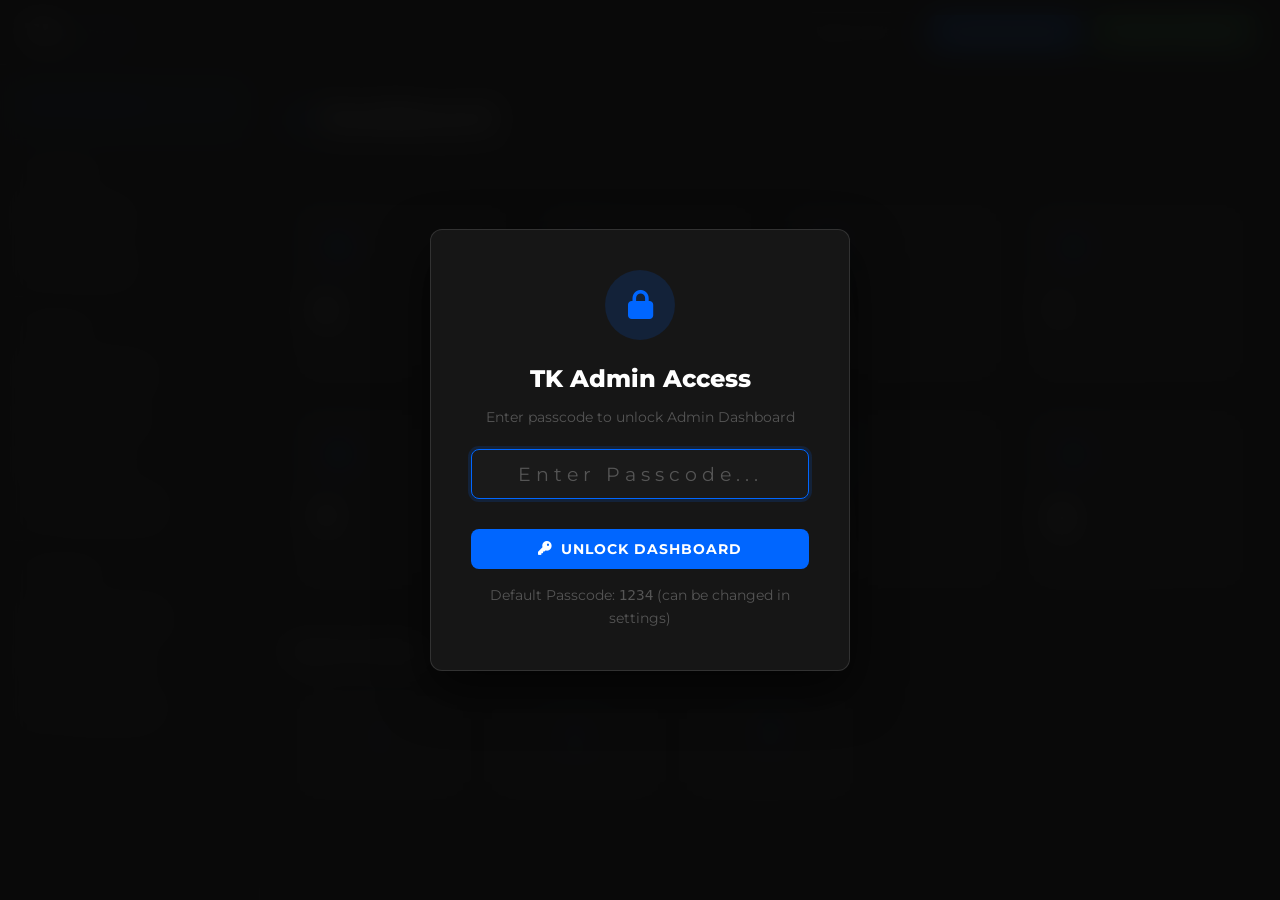
<file: tk-portal-77.html>
<!DOCTYPE html>
<html lang="en">
<head>
    <meta charset="UTF-8">
    <meta name="viewport" content="width=device-width, initial-scale=1.0">
    <title>TK Admin Dashboard</title>
    <link rel="stylesheet" href="css/admin.css?v=3.0">
    <link rel="stylesheet" href="https://cdnjs.cloudflare.com/ajax/libs/font-awesome/6.5.1/css/all.min.css">
    <link href="https://fonts.googleapis.com/css2?family=Montserrat:wght@300;400;600;700;900&display=swap" rel="stylesheet">
</head>
<body>
    <!-- Admin Lock Screen -->
    <div class="login-overlay active" id="login-overlay">
        <div class="login-card">
            <div class="login-icon">
                <i class="fa-solid fa-lock"></i>
            </div>
            <h2>TK Admin Access</h2>
            <p>Enter passcode to unlock Admin Dashboard</p>
            <form id="login-form">
                <div class="form-group" style="margin-top: 20px;">
                    <input type="password" class="form-input" id="login-passcode" placeholder="Enter Passcode..." autofocus required style="text-align: center; letter-spacing: 5px; font-size: 1.2rem;">
                </div>
                <button type="submit" class="add-btn" style="width: 100%; justify-content: center; margin-top: 10px;">
                    <i class="fa-solid fa-key"></i> Unlock Dashboard
                </button>
            </form>
            <p class="form-hint" style="margin-top: 15px; text-align: center;">Default Passcode: <code>1234</code> (can be changed in settings)</p>
        </div>
    </div>

    <!-- Top Bar -->
    <header class="admin-topbar">
        <div class="topbar-left">
            <button class="sidebar-toggle" id="sidebar-toggle">
                <i class="fa-solid fa-bars"></i>
            </button>
            <span class="admin-logo">TK.<span class="logo-accent">Admin</span></span>
        </div>
        <div class="topbar-right">
            <a href="index.html" class="topbar-btn">
                <i class="fa-solid fa-arrow-left"></i>
                <span class="btn-text">Back to Site</span>
            </a>
            <button class="topbar-btn primary" id="export-btn">
                <i class="fa-solid fa-download"></i>
                <span class="btn-text">Export data.js</span>
            </button>
            <button class="topbar-btn sync-btn" id="sync-btn">
                <i class="fa-brands fa-github"></i>
                <span class="btn-text">Sync to GitHub</span>
            </button>
        </div>
    </header>

    <!-- Layout -->
    <div class="admin-layout">
        <!-- Sidebar -->
        <aside class="admin-sidebar" id="admin-sidebar">
            <nav class="sidebar-nav">
                <button class="sidebar-item active" data-section="dashboard">
                    <i class="fa-solid fa-chart-simple"></i>
                    <span>Dashboard</span>
                </button>
                <div class="sidebar-divider"></div>
                <span class="sidebar-label">Content</span>
                <button class="sidebar-item" data-section="projects">
                    <i class="fa-solid fa-folder-open"></i>
                    <span>Projects</span>
                </button>
                <button class="sidebar-item" data-section="services">
                    <i class="fa-solid fa-cogs"></i>
                    <span>Services</span>
                </button>
                <div class="sidebar-divider"></div>
                <span class="sidebar-label">Resume</span>
                <button class="sidebar-item" data-section="experience">
                    <i class="fa-solid fa-briefcase"></i>
                    <span>Experience</span>
                </button>
                <button class="sidebar-item" data-section="education">
                    <i class="fa-solid fa-graduation-cap"></i>
                    <span>Education</span>
                </button>
                <button class="sidebar-item" data-section="courses">
                    <i class="fa-solid fa-book"></i>
                    <span>Courses</span>
                </button>
                <button class="sidebar-item" data-section="skills">
                    <i class="fa-solid fa-code"></i>
                    <span>Skills & Tools</span>
                </button>
                <div class="sidebar-divider"></div>
                <span class="sidebar-label">Settings</span>
                <button class="sidebar-item" data-section="personal">
                    <i class="fa-solid fa-user"></i>
                    <span>Personal Info</span>
                </button>
                <button class="sidebar-item" data-section="categories">
                    <i class="fa-solid fa-tags"></i>
                    <span>Categories</span>
                </button>
                <button class="sidebar-item" data-section="github">
                    <i class="fa-brands fa-github"></i>
                    <span>GitHub Sync</span>
                </button>
            </nav>
        </aside>

        <!-- Main Content -->
        <main class="admin-main">

            <!-- Dashboard Overview -->
            <div class="admin-section active" id="section-dashboard">
                <div class="section-header">
                    <div>
                        <h2><i class="fa-solid fa-chart-simple"></i> Dashboard</h2>
                        <p class="section-subtitle">Overview of your portfolio content</p>
                    </div>
                </div>
                <div class="stats-grid" id="stats-grid">
                    <!-- Injected by JS -->
                </div>
                <div class="quick-actions">
                    <h3>Quick Actions</h3>
                    <div class="actions-grid">
                        <button class="action-card" data-action="add-project">
                            <i class="fa-solid fa-plus"></i>
                            <span>Add Project</span>
                        </button>
                        <button class="action-card" data-action="export">
                            <i class="fa-solid fa-download"></i>
                            <span>Export data.js</span>
                        </button>
                        <a href="index.html" class="action-card" target="_blank">
                            <i class="fa-solid fa-eye"></i>
                            <span>Preview Site</span>
                        </a>
                    </div>
                </div>
            </div>

            <!-- Projects Section -->
            <div class="admin-section" id="section-projects">
                <div class="section-header">
                    <div>
                        <h2><i class="fa-solid fa-folder-open"></i> Projects</h2>
                        <p class="section-subtitle">Manage your portfolio projects</p>
                    </div>
                    <button class="add-btn" id="add-project-btn">
                        <i class="fa-solid fa-plus"></i> Add Project
                    </button>
                </div>
                <div class="admin-table-container">
                    <table class="admin-table">
                        <thead>
                            <tr>
                                <th>Image</th>
                                <th>Title</th>
                                <th>Category</th>
                                <th>Location</th>
                                <th>Images</th>
                                <th>Actions</th>
                            </tr>
                        </thead>
                        <tbody id="projects-table-body">
                            <!-- Injected by JS -->
                        </tbody>
                    </table>
                </div>
            </div>

            <!-- Services Section -->
            <div class="admin-section" id="section-services">
                <div class="section-header">
                    <div>
                        <h2><i class="fa-solid fa-cogs"></i> Services</h2>
                        <p class="section-subtitle">Manage your offered services</p>
                    </div>
                    <button class="add-btn" id="add-service-btn">
                        <i class="fa-solid fa-plus"></i> Add Service
                    </button>
                </div>
                <div class="admin-table-container">
                    <table class="admin-table">
                        <thead>
                            <tr>
                                <th>Title</th>
                                <th>Details</th>
                                <th>Actions</th>
                            </tr>
                        </thead>
                        <tbody id="services-table-body"></tbody>
                    </table>
                </div>
            </div>

            <!-- Experience Section -->
            <div class="admin-section" id="section-experience">
                <div class="section-header">
                    <div>
                        <h2><i class="fa-solid fa-briefcase"></i> Experience</h2>
                        <p class="section-subtitle">Manage your work experience</p>
                    </div>
                    <button class="add-btn" id="add-experience-btn">
                        <i class="fa-solid fa-plus"></i> Add Experience
                    </button>
                </div>
                <div class="admin-table-container">
                    <table class="admin-table">
                        <thead>
                            <tr>
                                <th>Title</th>
                                <th>Company</th>
                                <th>Period</th>
                                <th>Location</th>
                                <th>Actions</th>
                            </tr>
                        </thead>
                        <tbody id="experience-table-body"></tbody>
                    </table>
                </div>
            </div>

            <!-- Education Section -->
            <div class="admin-section" id="section-education">
                <div class="section-header">
                    <div>
                        <h2><i class="fa-solid fa-graduation-cap"></i> Education</h2>
                        <p class="section-subtitle">Manage your education history</p>
                    </div>
                    <button class="add-btn" id="add-education-btn">
                        <i class="fa-solid fa-plus"></i> Add Education
                    </button>
                </div>
                <div class="admin-table-container">
                    <table class="admin-table">
                        <thead>
                            <tr>
                                <th>Degree</th>
                                <th>School</th>
                                <th>Period</th>
                                <th>Location</th>
                                <th>Actions</th>
                            </tr>
                        </thead>
                        <tbody id="education-table-body"></tbody>
                    </table>
                </div>
            </div>

            <!-- Courses Section -->
            <div class="admin-section" id="section-courses">
                <div class="section-header">
                    <div>
                        <h2><i class="fa-solid fa-book"></i> Courses</h2>
                        <p class="section-subtitle">Manage your courses and certifications</p>
                    </div>
                    <button class="add-btn" id="add-course-btn">
                        <i class="fa-solid fa-plus"></i> Add Course
                    </button>
                </div>
                <div class="admin-table-container">
                    <table class="admin-table">
                        <thead>
                            <tr>
                                <th>Title</th>
                                <th>Provider</th>
                                <th>Date</th>
                                <th>Actions</th>
                            </tr>
                        </thead>
                        <tbody id="courses-table-body"></tbody>
                    </table>
                </div>
            </div>

            <!-- Skills & Tools Section -->
            <div class="admin-section" id="section-skills">
                <div class="section-header">
                    <div>
                        <h2><i class="fa-solid fa-code"></i> Skills & Tools</h2>
                        <p class="section-subtitle">Manage your technical skills and tools</p>
                    </div>
                </div>
                <div class="skills-tools-grid">
                    <div class="skills-panel">
                        <div class="panel-header">
                            <h3>Technical Skills</h3>
                            <button class="add-btn small" id="add-skill-btn">
                                <i class="fa-solid fa-plus"></i> Add
                            </button>
                        </div>
                        <div class="tags-container" id="skills-tags-container">
                            <!-- Injected by JS -->
                        </div>
                    </div>
                    <div class="skills-panel">
                        <div class="panel-header">
                            <h3>Tools & Platforms</h3>
                            <button class="add-btn small" id="add-tool-btn">
                                <i class="fa-solid fa-plus"></i> Add
                            </button>
                        </div>
                        <div class="tags-container" id="tools-tags-container">
                            <!-- Injected by JS -->
                        </div>
                    </div>
                </div>
            </div>

            <!-- Personal Info Section -->
            <div class="admin-section" id="section-personal">
                <div class="section-header">
                    <div>
                        <h2><i class="fa-solid fa-user"></i> Personal Info</h2>
                        <p class="section-subtitle">Edit your personal details</p>
                    </div>
                </div>
                <form class="personal-form" id="personal-form">
                    <div class="form-row">
                        <div class="form-group">
                            <label class="form-label">Full Name</label>
                            <input type="text" class="form-input" id="pi-name">
                        </div>
                        <div class="form-group">
                            <label class="form-label">Job Title</label>
                            <input type="text" class="form-input" id="pi-title">
                        </div>
                    </div>
                    <div class="form-row">
                        <div class="form-group">
                            <label class="form-label">Email</label>
                            <input type="email" class="form-input" id="pi-email">
                        </div>
                        <div class="form-group">
                            <label class="form-label">Phone</label>
                            <input type="text" class="form-input" id="pi-phone">
                        </div>
                    </div>
                    <div class="form-row">
                        <div class="form-group">
                            <label class="form-label">Location</label>
                            <input type="text" class="form-input" id="pi-location">
                        </div>
                        <div class="form-group">
                            <label class="form-label">LinkedIn URL</label>
                            <input type="url" class="form-input" id="pi-linkedin">
                        </div>
                    </div>
                    <div class="form-group full-width">
                        <label class="form-label">About (supports HTML)</label>
                        <textarea class="form-textarea" id="pi-about" rows="6"></textarea>
                    </div>
                    <button type="submit" class="add-btn">
                        <i class="fa-solid fa-save"></i> Save Personal Info
                    </button>
                </form>
            </div>

            <!-- Categories Section -->
            <div class="admin-section" id="section-categories">
                <div class="section-header">
                    <div>
                        <h2><i class="fa-solid fa-tags"></i> Categories</h2>
                        <p class="section-subtitle">Manage project categories</p>
                    </div>
                    <button class="add-btn" id="add-category-btn">
                        <i class="fa-solid fa-plus"></i> Add Category
                    </button>
                </div>
                <div class="admin-table-container">
                    <table class="admin-table">
                        <thead>
                            <tr>
                                <th>ID</th>
                                <th>Name</th>
                                <th>Projects</th>
                                <th>Actions</th>
                            </tr>
                        </thead>
                        <tbody id="categories-table-body"></tbody>
                    </table>
                </div>
            </div>

            <!-- GitHub Settings Section -->
            <div class="admin-section" id="section-github">
                <div class="section-header">
                    <div>
                        <h2><i class="fa-brands fa-github"></i> GitHub Sync</h2>
                        <p class="section-subtitle">Connect to GitHub for one-click deployment</p>
                    </div>
                </div>

                <div class="github-setup">
                    <!-- Status Card -->
                    <div class="github-status-card" id="github-status-card">
                        <div class="github-status-icon" id="github-status-icon">
                            <i class="fa-solid fa-link-slash"></i>
                        </div>
                        <div>
                            <h3 id="github-status-title">Not Connected</h3>
                            <p id="github-status-desc">Set up your GitHub details below to enable one-click sync</p>
                        </div>
                    </div>

                    <!-- Setup Form -->
                    <form class="personal-form" id="github-form" style="margin-top: 25px;">
                        <div class="form-row">
                            <div class="form-group">
                                <label class="form-label">GitHub Username *</label>
                                <input type="text" class="form-input" id="gh-owner" placeholder="e.g. abdelrhman-shaban">
                            </div>
                            <div class="form-group">
                                <label class="form-label">Repository Name *</label>
                                <input type="text" class="form-input" id="gh-repo" placeholder="e.g. BIM-PORTIFLIO-">
                            </div>
                        </div>
                        <div class="form-row">
                            <div class="form-group">
                                <label class="form-label">Branch</label>
                                <input type="text" class="form-input" id="gh-branch" placeholder="main" value="main">
                            </div>
                            <div class="form-group">
                                <label class="form-label">File Path</label>
                                <input type="text" class="form-input" id="gh-path" placeholder="js/data.js" value="js/data.js">
                            </div>
                        </div>
                        <div class="form-group">
                            <label class="form-label">Personal Access Token *</label>
                            <div style="position: relative;">
                                <input type="password" class="form-input" id="gh-token" placeholder="ghp_xxxxxxxxxxxx" style="padding-right: 45px;">
                                <button type="button" class="token-toggle" id="token-toggle" title="Show/Hide">
                                    <i class="fa-solid fa-eye"></i>
                                </button>
                            </div>
                            <p class="form-hint">GitHub → Settings → Developer settings → Personal access tokens → Tokens (classic) → Generate new token → اختار صلاحية <strong>repo</strong></p>
                        </div>
                        <div style="display: flex; gap: 12px; margin-top: 10px;">
                            <button type="submit" class="add-btn">
                                <i class="fa-solid fa-save"></i> Save Settings
                            </button>
                            <button type="button" class="add-btn" id="test-connection-btn" style="background: transparent; border: 1px solid var(--accent); color: var(--accent);">
                                <i class="fa-solid fa-plug"></i> Test Connection
                            </button>
                        </div>
                    </form>

                    <!-- Passcode Security Form -->
                    <form class="personal-form" id="passcode-form" style="margin-top: 30px;">
                        <h3 style="margin-bottom: 15px; font-size: 1.1rem;"><i class="fa-solid fa-shield-halved" style="color: var(--accent);"></i> Dashboard Passcode Security</h3>
                        <div class="form-row">
                            <div class="form-group">
                                <label class="form-label">New Admin Passcode *</label>
                                <input type="password" class="form-input" id="new-passcode" placeholder="Enter new strong passcode..." required>
                            </div>
                            <div class="form-group">
                                <label class="form-label">Confirm New Passcode *</label>
                                <input type="password" class="form-input" id="confirm-passcode" placeholder="Confirm new passcode..." required>
                            </div>
                        </div>
                        <button type="submit" class="add-btn" style="margin-top: 10px;">
                            <i class="fa-solid fa-key"></i> Update Passcode
                        </button>
                    </form>

                    <!-- How To Guide -->
                    <div class="github-guide" style="margin-top: 40px;">
                        <h3 style="margin-bottom: 20px;"><i class="fa-solid fa-circle-info" style="color: var(--accent);"></i> How to get a GitHub Token</h3>
                        <div class="guide-steps">
                            <div class="guide-step">
                                <span class="step-num">1</span>
                                <div>
                                    <strong>Open GitHub Settings</strong>
                                    <p>Go to <a href="https://github.com/settings/tokens" target="_blank" style="color: var(--accent);">github.com/settings/tokens</a></p>
                                </div>
                            </div>
                            <div class="guide-step">
                                <span class="step-num">2</span>
                                <div>
                                    <strong>Generate new token (classic)</strong>
                                    <p>Click "Generate new token" → choose "classic"</p>
                                </div>
                            </div>
                            <div class="guide-step">
                                <span class="step-num">3</span>
                                <div>
                                    <strong>Select "repo" scope</strong>
                                    <p>Check the "repo" checkbox for full repository access</p>
                                </div>
                            </div>
                            <div class="guide-step">
                                <span class="step-num">4</span>
                                <div>
                                    <strong>Copy & paste here</strong>
                                    <p>Copy the token and paste it in the field above</p>
                                </div>
                            </div>
                        </div>
                    </div>
                </div>
            </div>

        </main>
    </div>

    <!-- Modal Overlay -->
    <div class="modal-overlay" id="modal-overlay">
        <div class="modal-panel">
            <div class="modal-header">
                <h3 id="modal-title">Add Item</h3>
                <button class="modal-close" id="modal-close">&times;</button>
            </div>
            <div class="modal-body" id="modal-body">
                <!-- Dynamic form injected by JS -->
            </div>
            <div class="modal-footer">
                <button class="btn-cancel" id="modal-cancel">Cancel</button>
                <button class="btn-save" id="modal-save">
                    <i class="fa-solid fa-save"></i> Save
                </button>
            </div>
        </div>
    </div>

    <!-- Delete Confirmation -->
    <div class="confirm-overlay" id="confirm-overlay">
        <div class="confirm-panel">
            <div class="confirm-icon">
                <i class="fa-solid fa-triangle-exclamation"></i>
            </div>
            <h3>Delete Item?</h3>
            <p id="confirm-message">Are you sure you want to delete this item? This action cannot be undone.</p>
            <div class="confirm-actions">
                <button class="btn-cancel" id="confirm-cancel">Cancel</button>
                <button class="btn-delete" id="confirm-delete">
                    <i class="fa-solid fa-trash"></i> Delete
                </button>
            </div>
        </div>
    </div>

    <!-- Toast Notification -->
    <div class="toast" id="toast">
        <i class="toast-icon fa-solid fa-check-circle"></i>
        <span class="toast-message" id="toast-message"></span>
    </div>

    <script src="js/data.js"></script>
    <script src="js/admin.js"></script>
</body>
</html>
</file>
<file: css/admin.css>
/* ============================================
   AMS Admin Dashboard — Dark Premium Theme
   ============================================ */
@import url('https://fonts.googleapis.com/css2?family=Montserrat:wght@300;400;600;700;900&display=swap');

:root {
    --bg-primary: #0a0a0a;
    --bg-secondary: #111111;
    --bg-card: #161616;
    --bg-input: #1a1a1a;
    --bg-hover: #1e1e1e;
    --text-primary: #ffffff;
    --text-secondary: #888888;
    --text-muted: #555555;
    --accent: #0066ff;
    --accent-hover: #2563eb;
    --accent-glow: rgba(0, 102, 255, 0.15);
    --border: rgba(255, 255, 255, 0.08);
    --border-light: rgba(255, 255, 255, 0.12);
    --success: #22c55e;
    --warning: #f59e0b;
    --danger: #ef4444;
    --sidebar-width: 260px;
    --topbar-height: 65px;
    --radius: 12px;
    --radius-sm: 8px;
    --transition: cubic-bezier(0.4, 0, 0.2, 1);
}

* {
    margin: 0;
    padding: 0;
    box-sizing: border-box;
}

body {
    background: var(--bg-primary);
    color: var(--text-primary);
    font-family: 'Montserrat', sans-serif;
    line-height: 1.6;
    overflow-x: hidden;
    min-height: 100vh;
}

/* ============ TOPBAR ============ */
.admin-topbar {
    position: fixed;
    top: 0;
    left: 0;
    right: 0;
    height: var(--topbar-height);
    background: rgba(10, 10, 10, 0.95);
    backdrop-filter: blur(20px);
    border-bottom: 1px solid var(--border);
    display: flex;
    align-items: center;
    justify-content: space-between;
    padding: 0 25px;
    z-index: 1000;
}

.topbar-left {
    display: flex;
    align-items: center;
    gap: 20px;
}

.sidebar-toggle {
    display: none;
    background: none;
    border: none;
    color: var(--text-primary);
    font-size: 1.2rem;
    cursor: pointer;
    padding: 8px;
    border-radius: var(--radius-sm);
    transition: background 0.3s;
}

.sidebar-toggle:hover {
    background: var(--bg-hover);
}

.admin-logo {
    font-size: 1.4rem;
    font-weight: 900;
    letter-spacing: 3px;
    color: var(--text-primary);
}

.logo-accent {
    color: var(--accent);
    font-weight: 600;
    margin-left: 5px;
    font-size: 0.85rem;
    letter-spacing: 1px;
    text-transform: uppercase;
}

.topbar-right {
    display: flex;
    align-items: center;
    gap: 12px;
}

.topbar-btn {
    display: inline-flex;
    align-items: center;
    gap: 8px;
    padding: 9px 18px;
    border-radius: var(--radius-sm);
    font-size: 0.8rem;
    font-weight: 600;
    text-decoration: none;
    cursor: pointer;
    border: 1px solid var(--border-light);
    background: transparent;
    color: var(--text-secondary);
    transition: all 0.3s var(--transition);
    font-family: inherit;
}

.topbar-btn:hover {
    color: var(--text-primary);
    border-color: var(--text-secondary);
    background: var(--bg-hover);
}

.topbar-btn.primary {
    background: var(--accent);
    border-color: var(--accent);
    color: #fff;
}

.topbar-btn.primary:hover {
    background: var(--accent-hover);
    border-color: var(--accent-hover);
    box-shadow: 0 0 20px var(--accent-glow);
}

/* ============ LAYOUT ============ */
.admin-layout {
    display: flex;
    padding-top: var(--topbar-height);
    min-height: 100vh;
}

/* ============ SIDEBAR ============ */
.admin-sidebar {
    position: fixed;
    top: var(--topbar-height);
    left: 0;
    bottom: 0;
    width: var(--sidebar-width);
    background: var(--bg-secondary);
    border-right: 1px solid var(--border);
    overflow-y: auto;
    z-index: 900;
    transition: transform 0.3s var(--transition);
}

.sidebar-nav {
    padding: 20px 15px;
    display: flex;
    flex-direction: column;
    gap: 4px;
}

.sidebar-label {
    display: block;
    font-size: 0.65rem;
    font-weight: 700;
    text-transform: uppercase;
    letter-spacing: 2px;
    color: var(--text-muted);
    padding: 15px 15px 8px;
}

.sidebar-divider {
    height: 1px;
    background: var(--border);
    margin: 10px 0;
}

.sidebar-item {
    display: flex;
    align-items: center;
    gap: 12px;
    width: 100%;
    padding: 12px 15px;
    background: none;
    border: none;
    border-radius: var(--radius-sm);
    color: var(--text-secondary);
    font-family: inherit;
    font-size: 0.85rem;
    font-weight: 600;
    cursor: pointer;
    transition: all 0.2s var(--transition);
    text-align: left;
}

.sidebar-item i {
    width: 20px;
    text-align: center;
    font-size: 0.9rem;
}

.sidebar-item:hover {
    background: var(--bg-hover);
    color: var(--text-primary);
}

.sidebar-item.active {
    background: var(--accent-glow);
    color: var(--accent);
}

.sidebar-item.active i {
    color: var(--accent);
}

/* ============ MAIN CONTENT ============ */
.admin-main {
    flex: 1;
    margin-left: var(--sidebar-width);
    padding: 30px;
    min-height: calc(100vh - var(--topbar-height));
}

.admin-section {
    display: none;
}

.admin-section.active {
    display: block;
    animation: fadeIn 0.3s ease;
}

@keyframes fadeIn {
    from { opacity: 0; transform: translateY(10px); }
    to { opacity: 1; transform: translateY(0); }
}

/* ============ SECTION HEADER ============ */
.section-header {
    display: flex;
    justify-content: space-between;
    align-items: flex-start;
    margin-bottom: 30px;
}

.section-header h2 {
    font-size: 1.8rem;
    font-weight: 900;
    display: flex;
    align-items: center;
    gap: 12px;
}

.section-header h2 i {
    color: var(--accent);
    font-size: 1.4rem;
}

.section-subtitle {
    color: var(--text-muted);
    font-size: 0.85rem;
    margin-top: 5px;
}

/* ============ ADD BUTTON ============ */
.add-btn {
    display: inline-flex;
    align-items: center;
    gap: 8px;
    padding: 12px 24px;
    background: var(--accent);
    border: none;
    border-radius: var(--radius-sm);
    color: #fff;
    font-family: inherit;
    font-size: 0.85rem;
    font-weight: 700;
    cursor: pointer;
    transition: all 0.3s;
    text-transform: uppercase;
    letter-spacing: 1px;
}

.add-btn:hover {
    background: var(--accent-hover);
    box-shadow: 0 5px 20px var(--accent-glow);
    transform: translateY(-2px);
}

.add-btn.small {
    padding: 8px 16px;
    font-size: 0.75rem;
}

/* ============ STATS GRID ============ */
.stats-grid {
    display: grid;
    grid-template-columns: repeat(auto-fill, minmax(200px, 1fr));
    gap: 20px;
    margin-bottom: 40px;
}

.stat-card {
    background: var(--bg-card);
    border: 1px solid var(--border);
    border-radius: var(--radius);
    padding: 25px;
    position: relative;
    overflow: hidden;
    transition: transform 0.3s, border-color 0.3s;
}

.stat-card:hover {
    transform: translateY(-3px);
    border-color: var(--accent);
}

.stat-card::before {
    content: '';
    position: absolute;
    top: 0;
    left: 0;
    right: 0;
    height: 3px;
    background: var(--accent);
    opacity: 0;
    transition: opacity 0.3s;
}

.stat-card:hover::before {
    opacity: 1;
}

.stat-icon {
    width: 45px;
    height: 45px;
    border-radius: 10px;
    background: var(--accent-glow);
    display: flex;
    align-items: center;
    justify-content: center;
    margin-bottom: 15px;
}

.stat-icon i {
    color: var(--accent);
    font-size: 1.1rem;
}

.stat-value {
    font-size: 2rem;
    font-weight: 900;
    margin-bottom: 5px;
}

.stat-label {
    font-size: 0.8rem;
    color: var(--text-muted);
    text-transform: uppercase;
    letter-spacing: 1px;
    font-weight: 600;
}

/* ============ QUICK ACTIONS ============ */
.quick-actions h3 {
    font-size: 1.2rem;
    margin-bottom: 20px;
    font-weight: 700;
}

.actions-grid {
    display: grid;
    grid-template-columns: repeat(auto-fill, minmax(180px, 1fr));
    gap: 15px;
}

.action-card {
    display: flex;
    flex-direction: column;
    align-items: center;
    gap: 12px;
    padding: 30px 20px;
    background: var(--bg-card);
    border: 1px solid var(--border);
    border-radius: var(--radius);
    color: var(--text-secondary);
    text-decoration: none;
    cursor: pointer;
    transition: all 0.3s;
    font-family: inherit;
    font-size: 0.85rem;
    font-weight: 600;
}

.action-card i {
    font-size: 1.5rem;
    color: var(--accent);
}

.action-card:hover {
    border-color: var(--accent);
    color: var(--text-primary);
    transform: translateY(-3px);
    box-shadow: 0 10px 30px rgba(0, 0, 0, 0.3);
}

/* ============ TABLE ============ */
.admin-table-container {
    background: var(--bg-card);
    border: 1px solid var(--border);
    border-radius: var(--radius);
    overflow: hidden;
}

.admin-table {
    width: 100%;
    border-collapse: collapse;
}

.admin-table thead {
    background: rgba(255, 255, 255, 0.03);
}

.admin-table th {
    padding: 15px 20px;
    text-align: left;
    font-size: 0.7rem;
    font-weight: 700;
    text-transform: uppercase;
    letter-spacing: 2px;
    color: var(--text-muted);
    border-bottom: 1px solid var(--border);
}

.admin-table td {
    padding: 15px 20px;
    font-size: 0.9rem;
    border-bottom: 1px solid var(--border);
    vertical-align: middle;
}

.admin-table tbody tr {
    transition: background 0.2s;
}

.admin-table tbody tr:hover {
    background: var(--bg-hover);
}

.admin-table tbody tr:last-child td {
    border-bottom: none;
}

.table-thumb {
    width: 60px;
    height: 40px;
    object-fit: cover;
    border-radius: 6px;
    border: 1px solid var(--border);
}

.table-title {
    font-weight: 700;
    color: var(--text-primary);
}

.table-badge {
    display: inline-block;
    padding: 4px 10px;
    border-radius: 20px;
    font-size: 0.7rem;
    font-weight: 700;
    text-transform: uppercase;
    letter-spacing: 1px;
    background: var(--accent-glow);
    color: var(--accent);
}

.table-muted {
    color: var(--text-muted);
    font-size: 0.85rem;
}

.table-actions {
    display: flex;
    gap: 8px;
}

.btn-edit, .btn-delete {
    padding: 8px 12px;
    border: none;
    border-radius: 6px;
    cursor: pointer;
    font-size: 0.8rem;
    transition: all 0.2s;
    font-family: inherit;
}

.btn-edit {
    background: rgba(59, 130, 246, 0.1);
    color: #60a5fa;
}

.btn-edit:hover {
    background: rgba(59, 130, 246, 0.25);
}

.btn-delete {
    background: rgba(239, 68, 68, 0.1);
    color: #f87171;
}

.btn-delete:hover {
    background: rgba(239, 68, 68, 0.25);
}

/* ============ MODAL ============ */
.modal-overlay {
    display: none;
    position: fixed;
    inset: 0;
    background: rgba(0, 0, 0, 0.7);
    backdrop-filter: blur(5px);
    z-index: 2000;
    align-items: center;
    justify-content: center;
    padding: 20px;
}

.modal-overlay.active {
    display: flex;
    animation: fadeIn 0.2s ease;
}

.modal-panel {
    background: var(--bg-secondary);
    border: 1px solid var(--border-light);
    border-radius: var(--radius);
    width: 100%;
    max-width: 700px;
    max-height: 85vh;
    display: flex;
    flex-direction: column;
    box-shadow: 0 25px 60px rgba(0, 0, 0, 0.5);
    animation: slideUp 0.3s var(--transition);
}

@keyframes slideUp {
    from { transform: translateY(20px); opacity: 0; }
    to { transform: translateY(0); opacity: 1; }
}

.modal-header {
    display: flex;
    justify-content: space-between;
    align-items: center;
    padding: 25px 30px;
    border-bottom: 1px solid var(--border);
}

.modal-header h3 {
    font-size: 1.3rem;
    font-weight: 800;
}

.modal-close {
    background: none;
    border: none;
    color: var(--text-muted);
    font-size: 1.8rem;
    cursor: pointer;
    transition: color 0.2s;
    line-height: 1;
}

.modal-close:hover {
    color: var(--accent);
}

.modal-body {
    padding: 30px;
    overflow-y: auto;
    flex: 1;
}

.modal-footer {
    display: flex;
    justify-content: flex-end;
    gap: 12px;
    padding: 20px 30px;
    border-top: 1px solid var(--border);
}

.btn-save {
    display: inline-flex;
    align-items: center;
    gap: 8px;
    padding: 12px 28px;
    background: var(--accent);
    border: none;
    border-radius: var(--radius-sm);
    color: #fff;
    font-family: inherit;
    font-size: 0.85rem;
    font-weight: 700;
    cursor: pointer;
    transition: all 0.3s;
}

.btn-save:hover {
    background: var(--accent-hover);
    box-shadow: 0 5px 20px var(--accent-glow);
}

.btn-cancel {
    padding: 12px 28px;
    background: transparent;
    border: 1px solid var(--border-light);
    border-radius: var(--radius-sm);
    color: var(--text-secondary);
    font-family: inherit;
    font-size: 0.85rem;
    font-weight: 600;
    cursor: pointer;
    transition: all 0.3s;
}

.btn-cancel:hover {
    border-color: var(--text-secondary);
    color: var(--text-primary);
}

/* ============ FORMS ============ */
.form-group {
    margin-bottom: 20px;
}

.form-row {
    display: grid;
    grid-template-columns: 1fr 1fr;
    gap: 20px;
}

.form-group.full-width {
    grid-column: 1 / -1;
}

.form-label {
    display: block;
    font-size: 0.75rem;
    font-weight: 700;
    text-transform: uppercase;
    letter-spacing: 1px;
    color: var(--text-secondary);
    margin-bottom: 8px;
}

.form-input, .form-textarea, .form-select {
    width: 100%;
    padding: 12px 16px;
    background: var(--bg-input);
    border: 1px solid var(--border);
    border-radius: var(--radius-sm);
    color: var(--text-primary);
    font-family: inherit;
    font-size: 0.9rem;
    transition: border-color 0.3s, box-shadow 0.3s;
    outline: none;
}

.form-input:focus, .form-textarea:focus, .form-select:focus {
    border-color: var(--accent);
    box-shadow: 0 0 0 3px var(--accent-glow);
}

.form-input::placeholder, .form-textarea::placeholder {
    color: var(--text-muted);
}

.form-textarea {
    resize: vertical;
    min-height: 80px;
}

.form-select {
    cursor: pointer;
    appearance: none;
    background-image: url("data:image/svg+xml,%3Csvg xmlns='http://www.w3.org/2000/svg' width='12' height='12' viewBox='0 0 12 12'%3E%3Cpath fill='%23888' d='M6 8L1 3h10z'/%3E%3C/svg%3E");
    background-repeat: no-repeat;
    background-position: right 16px center;
    padding-right: 40px;
}

.form-select option {
    background: var(--bg-secondary);
    color: var(--text-primary);
}

.form-hint {
    font-size: 0.75rem;
    color: var(--text-muted);
    margin-top: 5px;
}

/* ============ IMAGES MANAGER ============ */
.images-manager {
    border: 1px solid var(--border);
    border-radius: var(--radius-sm);
    padding: 15px;
    background: var(--bg-primary);
}

.images-manager-header {
    display: flex;
    justify-content: space-between;
    align-items: center;
    margin-bottom: 12px;
}

.images-manager-header h4 {
    font-size: 0.85rem;
    font-weight: 700;
    color: var(--text-secondary);
}

.add-image-btn {
    display: inline-flex;
    align-items: center;
    gap: 6px;
    padding: 6px 14px;
    background: transparent;
    border: 1px dashed var(--accent);
    border-radius: 6px;
    color: var(--accent);
    font-family: inherit;
    font-size: 0.75rem;
    font-weight: 600;
    cursor: pointer;
    transition: all 0.2s;
}

.add-image-btn:hover {
    background: var(--accent-glow);
}

.image-item {
    display: flex;
    align-items: center;
    gap: 10px;
    margin-bottom: 8px;
    padding: 8px;
    background: var(--bg-card);
    border-radius: 6px;
    border: 1px solid var(--border);
}

.image-item input {
    flex: 1;
    padding: 8px 12px;
    background: var(--bg-input);
    border: 1px solid var(--border);
    border-radius: 6px;
    color: var(--text-primary);
    font-family: inherit;
    font-size: 0.8rem;
    outline: none;
}

.image-item input:focus {
    border-color: var(--accent);
}

.image-preview-thumb {
    width: 40px;
    height: 40px;
    object-fit: cover;
    border-radius: 4px;
    border: 1px solid var(--border);
    background: var(--bg-primary);
}

.image-remove-btn {
    padding: 6px 10px;
    background: rgba(239, 68, 68, 0.1);
    border: none;
    border-radius: 4px;
    color: #f87171;
    cursor: pointer;
    font-size: 0.8rem;
    transition: background 0.2s;
}

.image-remove-btn:hover {
    background: rgba(239, 68, 68, 0.3);
}

.images-empty {
    text-align: center;
    padding: 20px;
    color: var(--text-muted);
    font-size: 0.85rem;
}

/* ============ SKILLS & TOOLS ============ */
.skills-tools-grid {
    display: grid;
    grid-template-columns: 1fr 1fr;
    gap: 25px;
}

.skills-panel {
    background: var(--bg-card);
    border: 1px solid var(--border);
    border-radius: var(--radius);
    padding: 25px;
}

.panel-header {
    display: flex;
    justify-content: space-between;
    align-items: center;
    margin-bottom: 20px;
}

.panel-header h3 {
    font-size: 1rem;
    font-weight: 800;
}

.tags-container {
    display: flex;
    flex-wrap: wrap;
    gap: 8px;
}

.tag-item {
    display: inline-flex;
    align-items: center;
    gap: 8px;
    padding: 8px 14px;
    background: var(--bg-input);
    border: 1px solid var(--border);
    border-radius: 20px;
    font-size: 0.8rem;
    color: var(--text-secondary);
    transition: all 0.2s;
}

.tag-item:hover {
    border-color: var(--accent);
    color: var(--text-primary);
}

.tag-remove {
    background: none;
    border: none;
    color: var(--text-muted);
    cursor: pointer;
    font-size: 0.85rem;
    padding: 0;
    line-height: 1;
    transition: color 0.2s;
}

.tag-remove:hover {
    color: var(--danger);
}

/* ============ PERSONAL INFO FORM ============ */
.personal-form {
    background: var(--bg-card);
    border: 1px solid var(--border);
    border-radius: var(--radius);
    padding: 30px;
}

.personal-form .add-btn {
    margin-top: 10px;
}

/* ============ DELETE CONFIRMATION ============ */
.confirm-overlay {
    display: none;
    position: fixed;
    inset: 0;
    background: rgba(0, 0, 0, 0.75);
    backdrop-filter: blur(5px);
    z-index: 3000;
    align-items: center;
    justify-content: center;
}

.confirm-overlay.active {
    display: flex;
}

.confirm-panel {
    background: var(--bg-secondary);
    border: 1px solid var(--border-light);
    border-radius: var(--radius);
    padding: 40px;
    text-align: center;
    max-width: 400px;
    width: 100%;
    animation: slideUp 0.3s var(--transition);
}

.confirm-icon {
    width: 60px;
    height: 60px;
    border-radius: 50%;
    background: rgba(239, 68, 68, 0.1);
    display: flex;
    align-items: center;
    justify-content: center;
    margin: 0 auto 20px;
}

.confirm-icon i {
    color: var(--danger);
    font-size: 1.5rem;
}

.confirm-panel h3 {
    font-size: 1.3rem;
    margin-bottom: 10px;
}

.confirm-panel p {
    color: var(--text-muted);
    font-size: 0.9rem;
    margin-bottom: 25px;
}

.confirm-actions {
    display: flex;
    gap: 12px;
    justify-content: center;
}

.confirm-actions .btn-delete {
    display: inline-flex;
    align-items: center;
    gap: 8px;
    padding: 12px 28px;
    background: var(--danger);
    border: none;
    border-radius: var(--radius-sm);
    color: #fff;
    font-family: inherit;
    font-size: 0.85rem;
    font-weight: 700;
    cursor: pointer;
    transition: all 0.3s;
}

.confirm-actions .btn-delete:hover {
    background: #dc2626;
}

/* ============ TOAST ============ */
.toast {
    position: fixed;
    bottom: 30px;
    right: 30px;
    display: flex;
    align-items: center;
    gap: 12px;
    padding: 16px 24px;
    background: var(--bg-card);
    border: 1px solid var(--border-light);
    border-radius: var(--radius-sm);
    box-shadow: 0 10px 40px rgba(0, 0, 0, 0.4);
    z-index: 5000;
    transform: translateY(100px);
    opacity: 0;
    transition: all 0.4s var(--transition);
    pointer-events: none;
}

.toast.show {
    transform: translateY(0);
    opacity: 1;
}

.toast-icon {
    color: var(--success);
    font-size: 1.2rem;
}

.toast-message {
    font-size: 0.9rem;
    font-weight: 600;
}

/* ============ EMPTY STATE ============ */
.empty-state {
    text-align: center;
    padding: 60px 20px;
    color: var(--text-muted);
}

.empty-state i {
    font-size: 3rem;
    margin-bottom: 15px;
    opacity: 0.3;
}

.empty-state p {
    font-size: 0.95rem;
}

/* ============ GITHUB SYNC ============ */
.sync-btn {
    background: #238636 !important;
    border-color: #238636 !important;
    color: #fff !important;
}

.sync-btn:hover {
    background: #2ea043 !important;
    border-color: #2ea043 !important;
    box-shadow: 0 0 20px rgba(35, 134, 54, 0.3) !important;
}

.sync-btn.syncing {
    opacity: 0.7;
    pointer-events: none;
}

.sync-btn.syncing i {
    animation: spin 1s linear infinite;
}

@keyframes spin {
    from { transform: rotate(0deg); }
    to { transform: rotate(360deg); }
}

.github-status-card {
    display: flex;
    align-items: center;
    gap: 20px;
    padding: 25px 30px;
    background: var(--bg-card);
    border: 1px solid var(--border);
    border-radius: var(--radius);
    border-left: 4px solid var(--danger);
}

.github-status-card.connected {
    border-left-color: var(--success);
}

.github-status-icon {
    width: 50px;
    height: 50px;
    border-radius: 50%;
    background: rgba(239, 68, 68, 0.1);
    display: flex;
    align-items: center;
    justify-content: center;
    flex-shrink: 0;
}

.github-status-card.connected .github-status-icon {
    background: rgba(34, 197, 94, 0.1);
}

.github-status-icon i {
    font-size: 1.2rem;
    color: var(--danger);
}

.github-status-card.connected .github-status-icon i {
    color: var(--success);
}

.github-status-card h3 {
    font-size: 1.1rem;
    margin-bottom: 3px;
}

.github-status-card p {
    color: var(--text-muted);
    font-size: 0.85rem;
}

.token-toggle {
    position: absolute;
    right: 12px;
    top: 50%;
    transform: translateY(-50%);
    background: none;
    border: none;
    color: var(--text-muted);
    cursor: pointer;
    font-size: 0.9rem;
    padding: 5px;
    transition: color 0.2s;
}

.token-toggle:hover {
    color: var(--accent);
}

.guide-steps {
    display: grid;
    gap: 15px;
}

.guide-step {
    display: flex;
    align-items: flex-start;
    gap: 15px;
    padding: 20px;
    background: var(--bg-card);
    border: 1px solid var(--border);
    border-radius: var(--radius-sm);
    transition: border-color 0.2s;
}

.guide-step:hover {
    border-color: var(--accent);
}

.step-num {
    width: 32px;
    height: 32px;
    border-radius: 50%;
    background: var(--accent-glow);
    color: var(--accent);
    display: flex;
    align-items: center;
    justify-content: center;
    font-weight: 900;
    font-size: 0.85rem;
    flex-shrink: 0;
}

.guide-step strong {
    display: block;
    margin-bottom: 4px;
}

.guide-step p {
    color: var(--text-muted);
    font-size: 0.85rem;
}

/* ============ ADMIN LOCK SCREEN ============ */
.login-overlay {
    position: fixed;
    inset: 0;
    background: rgba(10, 10, 10, 0.95);
    backdrop-filter: blur(15px);
    z-index: 9999;
    display: none;
    align-items: center;
    justify-content: center;
    padding: 20px;
}

.login-overlay.active {
    display: flex;
    animation: fadeIn 0.3s ease;
}

.login-card {
    background: var(--bg-card);
    border: 1px solid var(--border-light);
    border-radius: var(--radius);
    padding: 40px;
    width: 100%;
    max-width: 420px;
    text-align: center;
    box-shadow: 0 20px 50px rgba(0, 0, 0, 0.6);
}

.login-icon {
    width: 70px;
    height: 70px;
    border-radius: 50%;
    background: var(--accent-glow);
    color: var(--accent);
    display: flex;
    align-items: center;
    justify-content: center;
    font-size: 1.8rem;
    margin: 0 auto 20px;
}

.login-card h2 {
    font-size: 1.5rem;
    font-weight: 800;
    margin-bottom: 8px;
}

.login-card p {
    color: var(--text-muted);
    font-size: 0.9rem;
}

/* ============ RESPONSIVE ============ */
@media (max-width: 992px) {
    .sidebar-toggle {
        display: block;
    }

    .admin-sidebar {
        transform: translateX(-100%);
    }

    .admin-sidebar.open {
        transform: translateX(0);
        box-shadow: 10px 0 30px rgba(0, 0, 0, 0.5);
    }

    .admin-main {
        margin-left: 0;
    }

    .form-row {
        grid-template-columns: 1fr;
    }

    .skills-tools-grid {
        grid-template-columns: 1fr;
    }

    .stats-grid {
        grid-template-columns: repeat(2, 1fr);
    }

    .modal-panel {
        max-width: 95%;
        max-height: 90vh;
    }
}

@media (max-width: 600px) {
    .admin-main {
        padding: 20px 15px;
    }

    .topbar-btn .btn-text {
        display: none;
    }

    .section-header {
        flex-direction: column;
        gap: 15px;
    }

    .stats-grid {
        grid-template-columns: 1fr;
    }

    .admin-table th,
    .admin-table td {
        padding: 10px 12px;
        font-size: 0.8rem;
    }

    .modal-body {
        padding: 20px;
    }

    .modal-header, .modal-footer {
        padding: 15px 20px;
    }
}

/* ============ SCROLLBAR ============ */
::-webkit-scrollbar {
    width: 6px;
}

::-webkit-scrollbar-track {
    background: var(--bg-primary);
}

::-webkit-scrollbar-thumb {
    background: #333;
    border-radius: 3px;
}

::-webkit-scrollbar-thumb:hover {
    background: #555;
}
</file>
